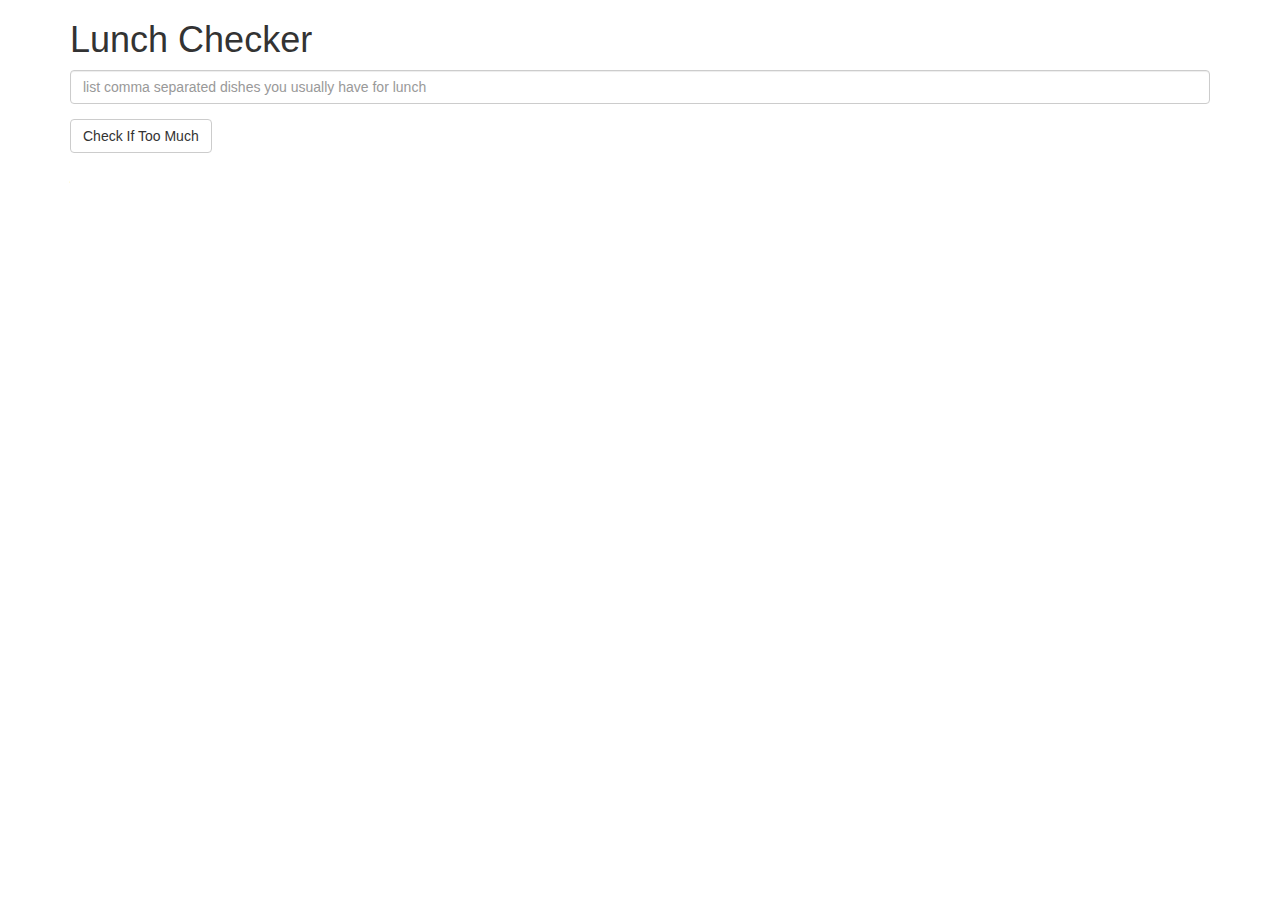
<file: module1-solution/index.html>
<!doctype html>
<html lang="en">
  <head>
    <title>Lunch Checker</title>
    <meta name="viewport" content="width=device-width, initial-scale=1">

    <link rel="stylesheet" href="styles/bootstrap.min.css">
    <style>
      .message { font-size: 1.3em; font-weight: bold; }
    </style>
  </head>
<body ng-app='LunchCheck'>
   <div class="container">
     <h1>Lunch Checker</h1>
      <div ng-controller='LunchCheckController'>
         <div class="form-group">
             <input id="lunch-menu" type="text" ng-model="checkinput"
             placeholder="list comma separated dishes you usually have for lunch"
             class="form-control">
         </div>
         <div class="form-group">
             <button class="btn btn-default" ng-click="checkMuch()">Check If Too Much</button>
         </div>
         <div class="form-group message">
           <!-- Your message can go here. -->
           {{comments}}
         </div>
      </div>
   </div>
   <script src="angular.min.js"></script>
   <script src="app.js"></script>
</body>
</html>
</file>
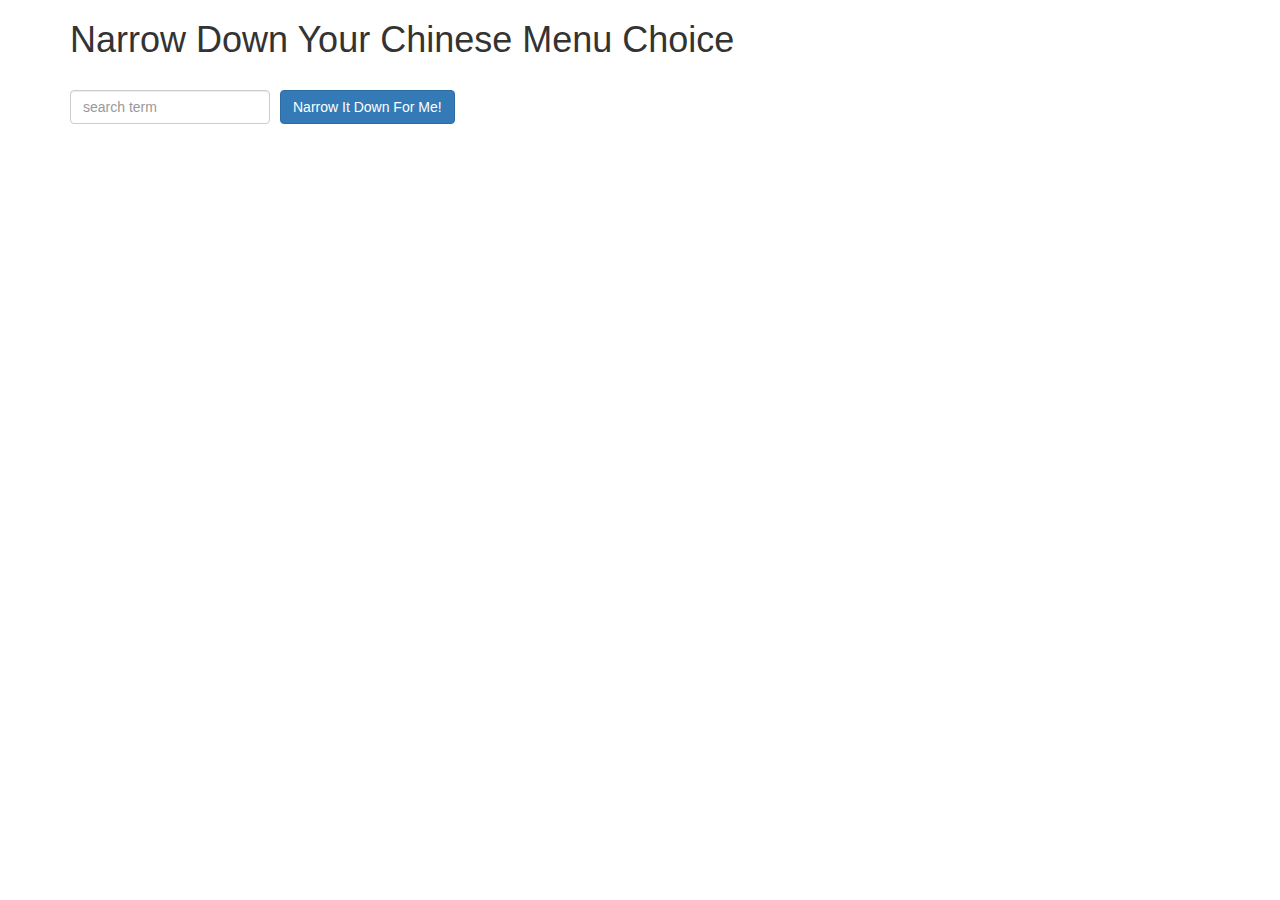
<file: module3-solution/index.html>
<!doctype html>
<html lang="en">
  <head>
    <title>Narrow Down Your Menu Choice</title>
    <meta name="viewport" content="width=device-width, initial-scale=1">
    <link rel="stylesheet" href="styles/bootstrap.min.css">
    <link rel="stylesheet" href="styles/styles.css">
  </head>
<body ng-app='NarrowItDownApp'>
   <div class="container" ng-controller='NarrowItDownController as menu' >
    <h1>Narrow Down Your Chinese Menu Choice</h1>

    <div class="form-group">
      <input type="text" ng-model="menu.searchTerm" placeholder="search term" class="form-control">
    </div>
    <div class="form-group narrow-button">
      <button class="btn btn-primary" ng-click="menu.searchItem();">Narrow It Down For Me!</button>
    </div>
    <div><br><br><br><br></div>
    <!-- Bonus loader (see Bonus section of the assignment) -->
    <items-loader-indicator></items-loader-indicator>

    <!-- found-items should be implemented as a component -->

	<found-items items="menu.found" on-remove="menu.removeItem(index)" no-found="menu.noThing"></found-items>

  </div>
    <script src="angular.min.js"></script>
    <script src="app.js"></script>
</body>
</html>
</file>
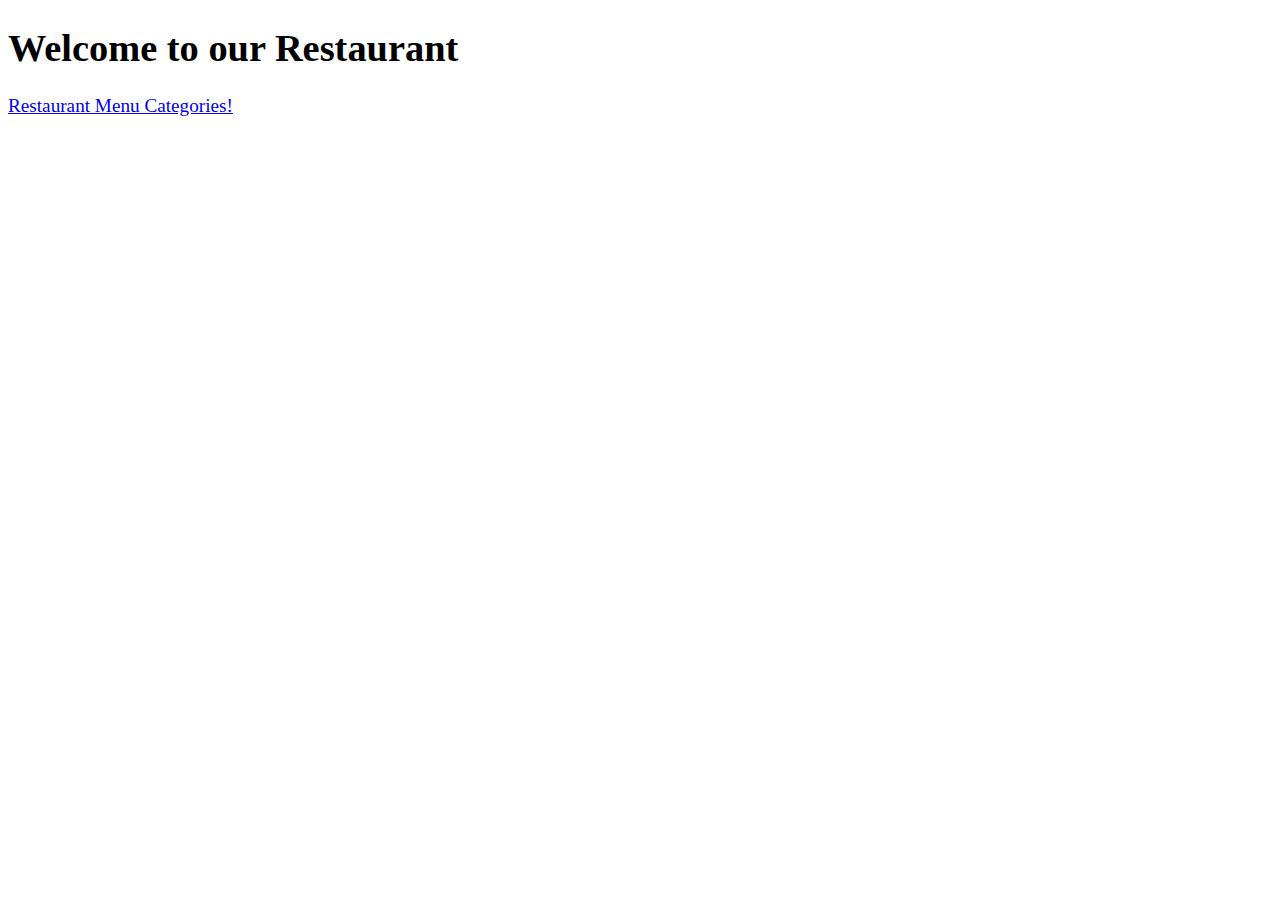
<file: module4-solution/index.html>
<!DOCTYPE html>
<html ng-app='MenuApp'>
  <head>
    <meta charset="utf-8">
    <link rel="stylesheet" href="css/styles.css">
    <title>Menu Categories List - Mod 4</title>
  </head>
  <body>
    <h1>Welcome to our Restaurant</h1>

    <ui-view></ui-view>

    <!-- Libraries -->
    <script src="lib/angular.min.js"></script>
    <script src="lib/angular-ui-router.min.js"></script>

    <!-- Modules -->
    <script src="src/menuapp/menuapp.module.js"></script>
    <script src="src/menuapp/data.module.js"></script>

    <!-- Routes -->
    <script src="src/routes.js"></script>

    <!-- 'MenuApp' module artifacts -->
    <script src="src/menuapp/categories.component.js"></script>
    <script src="src/menuapp/categories.controller.js"></script>
    <script src="src/menuapp/menudata.service.js"></script>
    <script src="src/menuapp/items.component.js"></script>
    <script src="src/menuapp/items.controller.js"></script>

  </body>
</html>
</file>
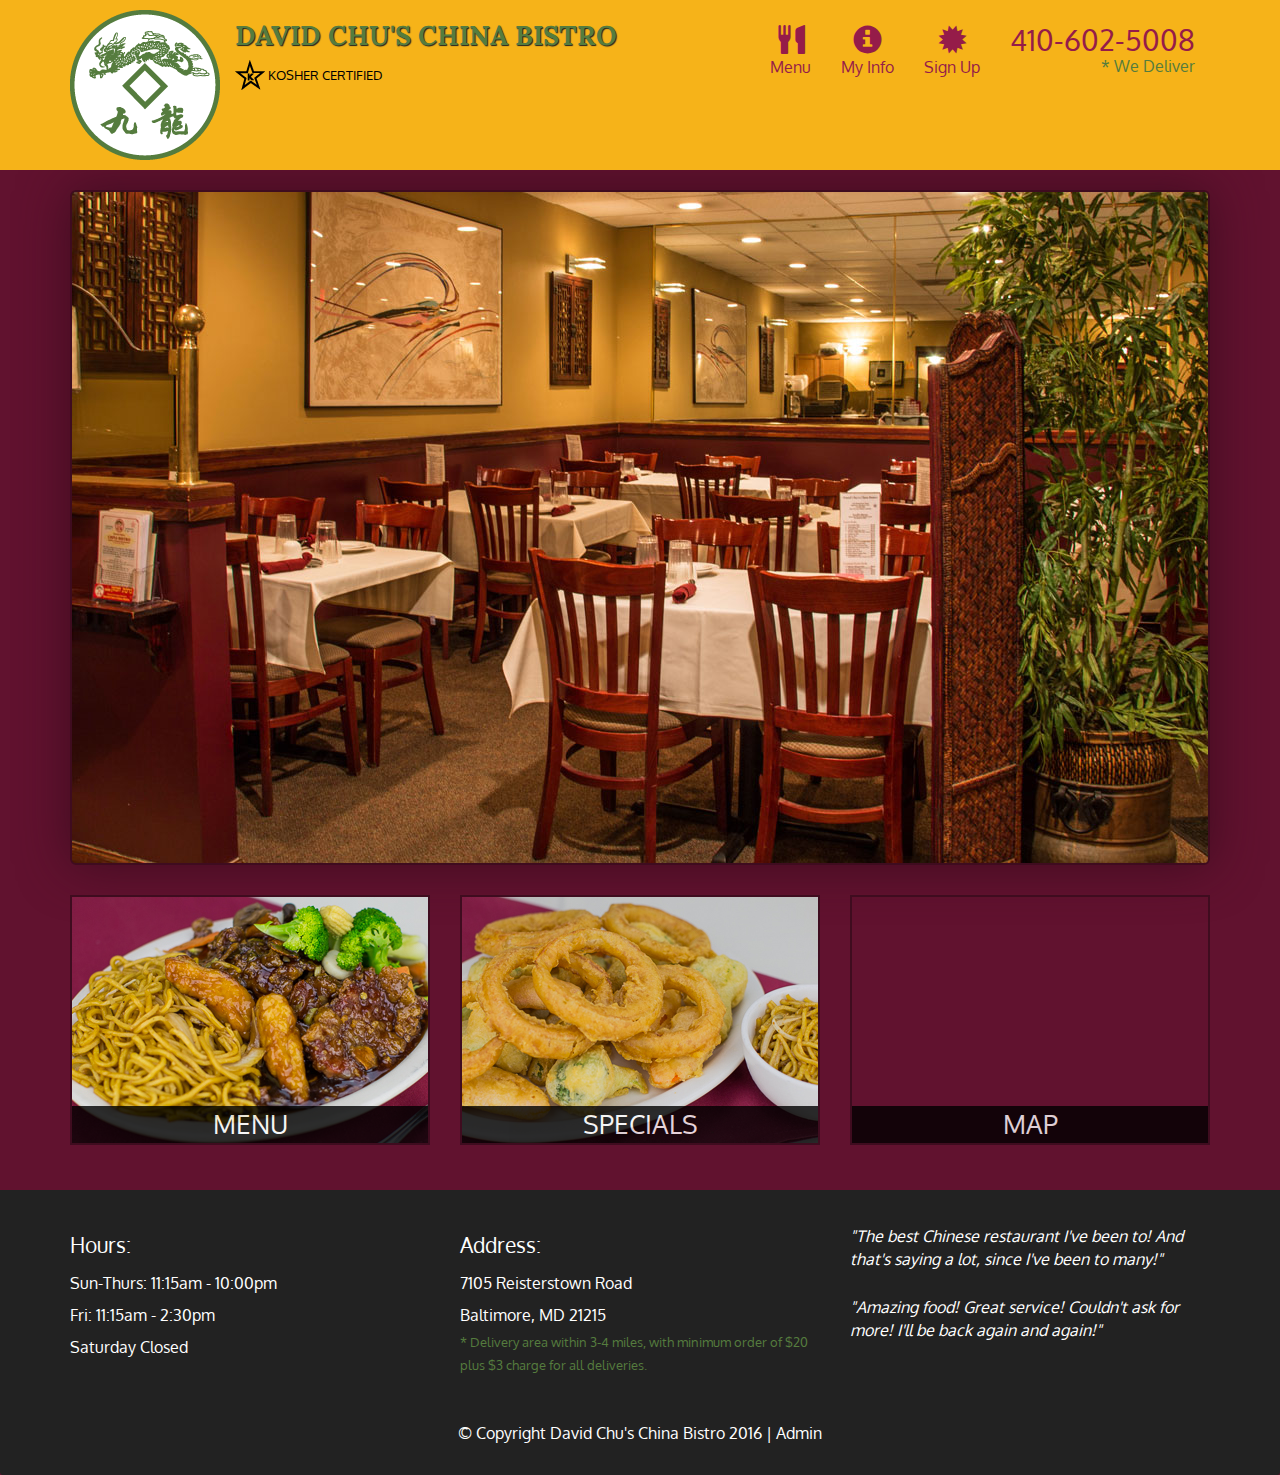
<file: module5-solution/index.html>
<!DOCTYPE html>
<html lang="en">
  <head>
    <meta charset="utf-8">
    <meta http-equiv="X-UA-Compatible" content="IE=edge">
    <meta name="viewport" content="width=device-width, initial-scale=1">
    <title>David Chu's China Bistro</title>
    <link href='https://fonts.googleapis.com/css?family=Oxygen:400,300,700' rel='stylesheet' type='text/css'>
    <link href='https://fonts.googleapis.com/css?family=Lora' rel='stylesheet' type='text/css'>
    <link rel="stylesheet" href="css/bootstrap.min.css">
    <link rel="stylesheet" href="css/restaurant.css">
    <link rel="stylesheet" href="css/common.css">
  </head>
  <body ng-app="restaurant" ng-strict-di>

    <!-- Fixed position loading indicator -->
    <loading class="loading-indicator"></loading>

    <header>
      <nav id="header-nav" class="navbar navbar-default">
        <div class="container">
          <div class="navbar-header">
            <a href="index.html" class="pull-left visible-md visible-lg">
              <div id="logo-img" alt="Logo image"></div>
            </a>

            <div class="navbar-brand">
              <a href="index.html"><h1>David Chu's China Bistro</h1></a>
              <p>
              <img src="images/star-k-logo.png" alt="Kosher certification">
              <span>Kosher Certified</span>
              </p>
            </div>

            <button id="navbarToggle" type="button" class="navbar-toggle collapsed" data-toggle="collapse" data-target="#collapsable-nav" aria-expanded="false">
              <span class="sr-only">Toggle navigation</span>
              <span class="icon-bar"></span>
              <span class="icon-bar"></span>
              <span class="icon-bar"></span>
            </button>
          </div>

          <div id="collapsable-nav" class="collapse navbar-collapse">
            <ul id="nav-list" class="nav navbar-nav navbar-right">
              <li id="navHomeButton" class="visible-xs">
                <a href="index.html">
                  <span class="glyphicon glyphicon-home"></span> Home</a>
              </li>
              <li id="navMenuButton" ui-sref-active="active">
                <a ui-sref="public.menu">
                  <span class="glyphicon glyphicon-cutlery"></span><br class="hidden-xs"> Menu</a>
              </li>
              <li>
                <a ui-sref="public.info">
                  <span class="glyphicon glyphicon-info-sign"></span><br class="hidden-xs"> My Info</a>
              </li>
              <li>
                <a ui-sref="public.signup">
                  <span class="glyphicon glyphicon-certificate"></span><br class="hidden-xs"> Sign Up</a>
              </li>
              <li id="phone" class="hidden-xs">
                <a href="tel:410-602-5008">
                  <span>410-602-5008</span></a><div>* We Deliver</div>
              </li>
            </ul><!-- #nav-list -->
          </div><!-- .collapse .navbar-collapse -->
        </div><!-- .container -->
      </nav><!-- #header-nav -->
    </header>

    <div id="call-btn" class="visible-xs">
      <a class="btn" href="tel:410-602-5008">
        <span class="glyphicon glyphicon-earphone"></span>
        410-602-5008
      </a>
    </div>
    <div id="xs-deliver" class="text-center visible-xs">* We Deliver</div>

    <ui-view>
      <div class="text-center initial-loading">
        <h2>Loading Site...</h2>
      </div>
    </ui-view>

    <footer class="panel-footer">
      <div class="container">
        <div class="row">
          <section id="hours" class="col-sm-4">
            <span>Hours:</span><br>
            Sun-Thurs: 11:15am - 10:00pm<br>
            Fri: 11:15am - 2:30pm<br>
            Saturday Closed
            <hr class="visible-xs">
          </section>
          <section id="address" class="col-sm-4">
            <span>Address:</span><br>
            7105 Reisterstown Road<br>
            Baltimore, MD 21215
            <p>* Delivery area within 3-4 miles, with minimum order of $20 plus $3 charge for all deliveries.</p>
            <hr class="visible-xs">
          </section>
          <section id="testimonials" class="col-sm-4">
            <p>"The best Chinese restaurant I've been to! And that's saying a lot, since I've been to many!"</p>
            <p>"Amazing food! Great service! Couldn't ask for more! I'll be back again and again!"</p>
          </section>
        </div>
        <div class="text-center">
          &copy; Copyright David Chu's China Bistro 2016 |
          <a ui-sref="admin.auth">Admin</a></div>
      </div>
    </footer>

    <!-- Libs -->
    <script src="lib/jquery-2.1.4.min.js"></script>
    <script src="lib/bootstrap.min.js"></script>
    <script src="lib/angular.min.js"></script>
    <script src="lib/angular-ui-router.min.js"></script>

    <!-- Main Restaurant Module -->
    <script src="src/restaurant.module.js"></script>

    <!-- Common Module -->
    <script src="src/common/common.module.js"></script>
    <script src="src/common/loading/loading.component.js"></script>
    <script src="src/common/loading/loading.interceptor.js"></script>
    <script src="src/common/menu.service.js"></script>

    <!-- Public Module -->
    <script src="src/public/public.module.js"></script>
    <script src="src/public/public.routes.js"></script>
    <script src="src/public/search.service.js"></script>
    <script src="src/public/menu/menu.controller.js"></script>
    <script src="src/public/menu-category/menu-category.component.js"></script>
    <script src="src/public/menu-items/menu-items.controller.js"></script>
    <script src="src/public/menu-item/menu-item.component.js"></script>
    <script src="src/public/signup/signup.controller.js"></script>
    <script src="src/public/info/info.controller.js"></script>
    <!-- ADMIN SITE -->

    <!--Application files -->

  </body>

</html>
</file>
<file: module3-solution/styles/styles.css>
h1 {
  margin-bottom: 30px;
}
input[type="text"] {
  width: 200px;
  float: left;
}
.narrow-button {
  float: left;
  margin-left: 10px;
}
.loader {
  display: none;
  margin-left: 5px;
  font-size: 10px;
  float: left;
  border-top: 1.1em solid rgba(147, 147, 147, 0.2);
  border-right: 1.1em solid rgba(147, 147, 147, 0.2);
  border-bottom: 1.1em solid rgba(147, 147, 147, 0.2);
  border-left: 1.1em solid #676767;
  -webkit-transform: translateZ(0);
  -ms-transform: translateZ(0);
  transform: translateZ(0);
  -webkit-animation: load8 1.1s infinite linear;
  animation: load8 1.1s infinite linear;
}
.loader,
.loader:after {
  border-radius: 50%;
  width: 3em;
  height: 3em;
}
@-webkit-keyframes load8 {
  0% {
    -webkit-transform: rotate(0deg);
    transform: rotate(0deg);
  }
  100% {
    -webkit-transform: rotate(360deg);
    transform: rotate(360deg);
  }
}
@keyframes load8 {
  0% {
    -webkit-transform: rotate(0deg);
    transform: rotate(0deg);
  }
  100% {
    -webkit-transform: rotate(360deg);
    transform: rotate(360deg);
  }
}
.error {
  color: red;
  font-weight: bold;
}
</file>
<file: module4-solution/css/styles.css>
body {
  font-size: 1.2em;
}

.error {
  color: red;
  font-weight: bold;
  display: none;
}

.loading-icon {
  position: absolute;
  left: 50%;
  top: 10px;
}

li[ui-sref]:hover {
  display: inline-block;
  cursor: pointer;
  border: solid black 1px;
  padding-left: 5px;
  padding-right: 5px;
}
</file>
<file: module5-solution/css/restaurant.css>
body {
  font-size: 16px;
  color: #fff;
  background-color: #61122f;
  font-family: 'Oxygen', sans-serif;
}

.initial-loading {
  margin-top: 60px;
}

/** HEADER **/
#header-nav {
  background-color: #f6b319;
  border-radius: 0;
  border: 0;
}

#logo-img {
  background: url('../images/restaurant-logo_large.png') no-repeat;
  width: 150px;
  height: 150px;
  margin: 10px 15px 10px 0;
}

.navbar-brand {
  padding-top: 25px;
}
.navbar-brand h1 { /* Restaurant name */
  font-family: 'Lora', serif;
  color: #557c3e;
  font-size: 1.5em;
  text-transform: uppercase;
  font-weight: bold;
  text-shadow: 1px 1px 1px #222;
  margin-top: 0;
  margin-bottom: 0;
  line-height: .75;
}
.navbar-brand a:hover, .navbar-brand a:focus {
  text-decoration: none;
}
.navbar-brand p { /* Kosher cert */
  color: #000;
  text-transform: uppercase;
  font-size: .7em;
  margin-top: 15px;
}
.navbar-brand p span { /* Star-K */
  vertical-align: middle;
}

#nav-list {
  margin-top: 10px;
}
#nav-list a {
  color: #951C49;
  text-align: center;
}
#nav-list a:hover {
  background: #E7E7E7;
}
#nav-list a span {
  font-size: 1.8em;
}

#phone {
  margin-top: 5px;
}
#phone a { /* Phone number */
  text-align: right;
  padding-bottom: 0;
}
#phone div { /* We Deliver */
  color: #557c3e;
  text-align: right;
  padding-right: 15px;
}

.navbar-header button.navbar-toggle, .navbar-header .icon-bar {
  border: 1px solid #61122f;
}
.navbar-header button.navbar-toggle {
  clear: both;
  margin-top: -30px;
}
/* END HEADER */

/* FOOTER */
.panel-footer {
  margin-top: 30px;
  padding-top: 35px;
  padding-bottom: 30px;
  background-color: #222;
  border-top: 0;
}
.panel-footer div.row {
  margin-bottom: 35px;
}
#hours, #address {
  line-height: 2;
}
#hours > span, #address > span {
  font-size: 1.3em;
}
#address p {
  color: #557c3e;
  font-size: .8em;
  line-height: 1.8;
}
#testimonials {
  font-style: italic;
}
#testimonials p:nth-child(2) {
  margin-top: 25px;
}
a[ui-sref="admin.auth"] {
  color: #fff;
}
/* END FOOTER */

/********** Medium devices only **********/
@media (min-width: 992px) and (max-width: 1199px) {
  /* Header */
  #logo-img {
    background: url('../images/restaurant-logo_medium.png') no-repeat;
    width: 100px;
    height: 100px;
    margin: 5px 5px 5px 0;
  }
  /* End Header */
}


/********** Extra small devices only **********/
@media (max-width: 767px) {
  /* Header */
  .navbar-brand {
    padding-top: 10px;
    height: 80px;
  }
  .navbar-brand h1 { /* Restaurant name */
    padding-top: 10px;
    font-size: 5vw; /* 1vw = 1% of viewport width */
  }
  .navbar-brand p { /* Kosher cert */
    font-size: .6em;
    margin-top: 12px;
  }
  .navbar-brand p img { /* Star-K */
    height: 20px;
  }

  #collapsable-nav a { /* Collapsed nav menu text */
    font-size: 1.2em;
  }
  #collapsable-nav a span { /* Collapsed nav menu glyph */
    font-size: 1em;
    margin-right: 5px;
  }

  #call-btn > a {
    font-size: 1.5em;
    display: block;
    margin: 0 20px;
    padding: 10px;
    border: 2px solid #fff;
    background-color: #f6b319;
    color: #951c49;
  }
  #xs-deliver {
    margin-top: 5px;
    font-size: .7em;
    letter-spacing: .1em;
    text-transform: uppercase;
  }
  /* End Header */

  /* Footer */
  .panel-footer section {
    margin-bottom: 30px;
    text-align: center;
  }
  .panel-footer section:nth-child(3) {
    margin-bottom: 0; /* margin already exists on the whole row */
  }
  .panel-footer section hr {
    width: 50%;
  }
  /* End Footer */
}


/********** Super extra small devices Only :-) (e.g., iPhone 4) **********/
@media (max-width: 479px) {
  /* Header */
  .navbar-brand h1 { /* Restaurant name */
    padding-top: 5px;
    font-size: 6vw;
  }
  /* End Header */
}
</file>
<file: module5-solution/css/common.css>
.loading-indicator {
    display: block;
    width: 70px;
    position: fixed;
    left: 0;
    right: 0;
    margin: 0 auto;
    top: 40%;
    z-index: 100;
    background-color: #FFF;
}

.loading-indicator img {
    width: 70px;
    background-color: #FFF;
}

.ui-view-placeholder {
    margin-top: 60px;
}
</file>
